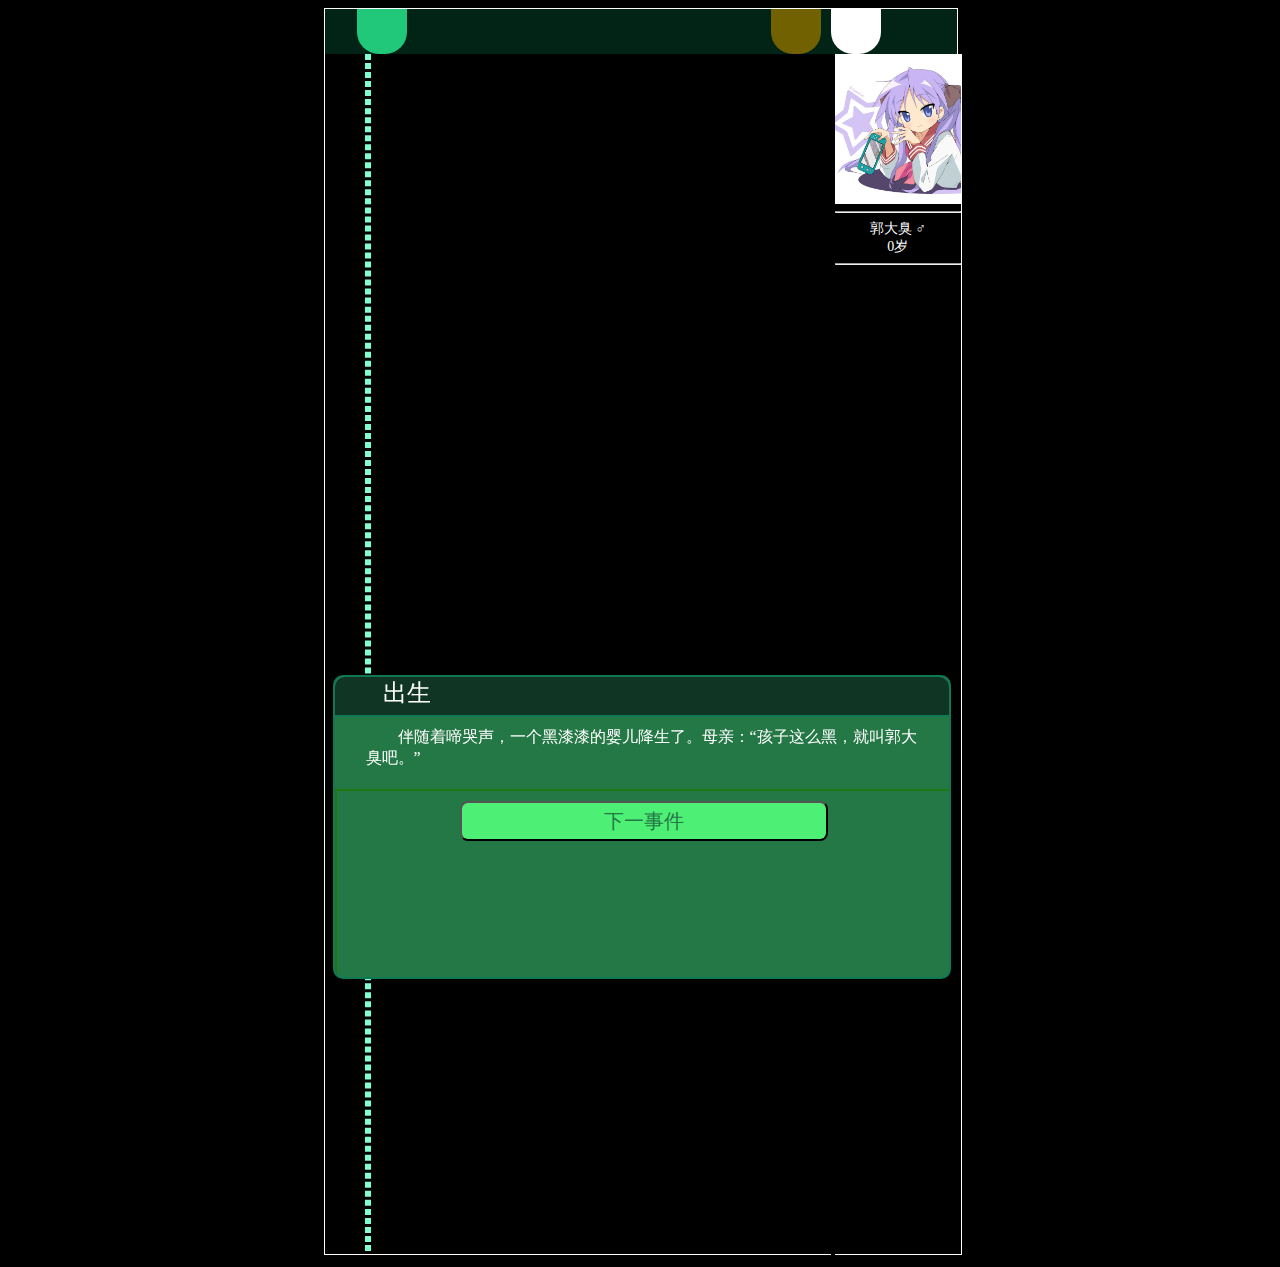
<file: index.html>
<!DOCTYPE html>
<html>

    <head>
        <title>逗比人生</title>
        <link href = "styles.css" rel = "stylesheet">
    </head>

    <body style = "background-color: black;"> 


        <!--游戏内界面-->
        <div center id = "gameInterface">

            <!--顶端横幅-->
            <div id = "menuPanel">
                <div class = "menu" id = "menu"     style = "left: 5%;  background-color: rgb(33, 200, 122);"></div>   <!--菜单-->
                <div class = "menu" id = "star"     style = "left: 62%; background-color: rgb(114, 97, 0);"></div>    <!--成就-->
                <div class = "menu" id = "donate"   style = "left: 63%; background-color: white;"></div>            <!--捐赠-->
            </div>

            <!--历史记录-->
            <div class = "historyList" id = "historyList"><div id = "theLine"></div>
            </div>

            <!--侧边状态栏-->
            <div class = "characterList" id = "characterList">

                <!--信息栏-->
                <div id = "infoList">

                    <!--头像-->
                    <div id = "avatar" style = "max-height:150px">  
                        <img src="test.jpeg" style = "max-height:150px;"></img>
                    </div>
                    <hr>

                    <div id="" style="position: relative; text-align: center;">
                        <!--姓名-->
                        <div id="name" style="display: inline-block; position: relative;">郭大臭</div>
                        <!--性别-->
                        <div id="gender" style="display: inline-block; position: relative;">♂</div>
                    </div>
                    
                    <div id="age" style="text-align: center;"></div>

                </div>

                <!--特质栏-->
                <div id="attrList">
                    <hr>
                </div>
            </div>

            <!--选择栏-->
            <div id="choiceTable">
                <div id="choiceHeading"></div>
                <div id="choiceContent"></div>
                <div id="choiceList"></div>
            </div>

        </div>
        

        <script type="module" src="life.js"> </script>


    </body>

</html>
</file>
<file: styles.css>
#gameInterface{
    display: block;
    height: 100%;
    width: 100%;
}
#menuPanel{
    position: relative; 
    display: block;
    height: 45px;
    min-width: 450px;
    overflow: hidden;
    width: 50%;
    left: 25%;
    background-color: rgb(1, 36, 23);
    border: 1px solid white;
    border-bottom: 0px;
}
.menu{
    position: relative;
    display: inline-block;
    border-radius: 0 0 22px 22px;
    height: 45px;
    width: 50px;

}



#characterList{
    position: relative;
    display: inline-block;
    min-height: 1200px;
    overflow: auto;
    left: 25%;
    background-color: black;
    border: 1px solid white;
    border-top: 0px;
    border-left: 0px;
}
.characterList{
    overflow: auto;
    width: 10%;
    min-width: 90px;
    font-size: 14px;
    color: white;
    white-space: nowrap;
    text-align: center;
}
.tag {
    position: relative;
    display: inline-block;
    width: 70%;
    min-width: 75px;
    min-height: 20px;
    height: auto;
    background-color: rgba(49, 225, 36, 0.651);
    border: 1px solid rgb(0, 183, 0);
    border-radius: 5px;
    margin: 3px;
}



#historyList{
    position: relative;
    display: inline-block;
    min-height: 1200px;
    min-width: 360px;
    overflow: auto;
    width: 40%;
    left: 25%;
    background-color: black;
    border: 1px solid white;
    border-top: 0px;
    border-right: 0px;
}
.historyList{
    position: relative; 
}
#theLine{
    height: 1200px;
    width: 0px;
    border: 3px dashed aquamarine;
    /*border-spacing: 100px;*/
    position: absolute;
    left: 8%;
    top: 0;
    z-index: 2;
}
.history{
    position: relative;
    height: auto;
    width: 324px;
    border: 1px solid aquamarine;
    border-radius: 10px;
    background-color: black;
    top: 20px;
    left: 5%;
    z-index: 3;
    text-align: center;
}
.ageStamp{
    position: relative;
    top: 10px;
    height: 18px;
    width: 90%;
    text-align: right;
    color:rgb(33, 200, 122);
    font-size: 12px;
    margin: auto;
}
.eventHeading{
    position: relative;
    height: 20px;
    width: 100%;
    text-align: center;
    color:white;
    font-size: 18px;
}
.eventContent{
    position: relative;
    top: 10px;
    width: 90%;
    text-align: left;
    color:white;
    font-size: 15px;
    margin: auto;
    margin-bottom: 28px;
}



#choiceTable{
    display: inline-block;
    position: absolute;
    z-index: 4;
    overflow: hidden;
    height: 300px;
    min-width: 442px;
    width: 48%;
    border: 2px solid rgb(15, 120, 85);
    border-radius: 10px;
    background-color: rgb(36, 120, 69);
    left: 26%;
    top: 675px;
}
#choiceHeading{
    position: relative;
    height: 38px;
    width: 100%;
    border-radius: 10px 10px 0 0;
    border-bottom: 2px solid rgb(15, 120, 85);
    background-color: rgb(17, 53, 37);
    font-size: 24px;
    color: white;
}
#choiceContent{
    position: relative;
    height: auto;
    width: 90%;
    top: 10px;
    left: 5%;
    text-align: left;
    font-size: 16px;
    color: white;
}
#choiceList{
    position: relative;
    height: 200px;
    overflow: auto;
    width: 100%;
    top: 30px;
    border: 2px solid rgb(31, 120, 15);
    text-align: center;
}
.choiceButton{
    position: relative;
    min-height: 40px;
    height: auto;
    width: 60%;
    top: 10px;
    border-radius: 8px;
    background-color: rgb(77, 239, 117);
    text-align: center;
    font-size: 20px;
    color: rgb(36, 120, 69);
}
</file>
